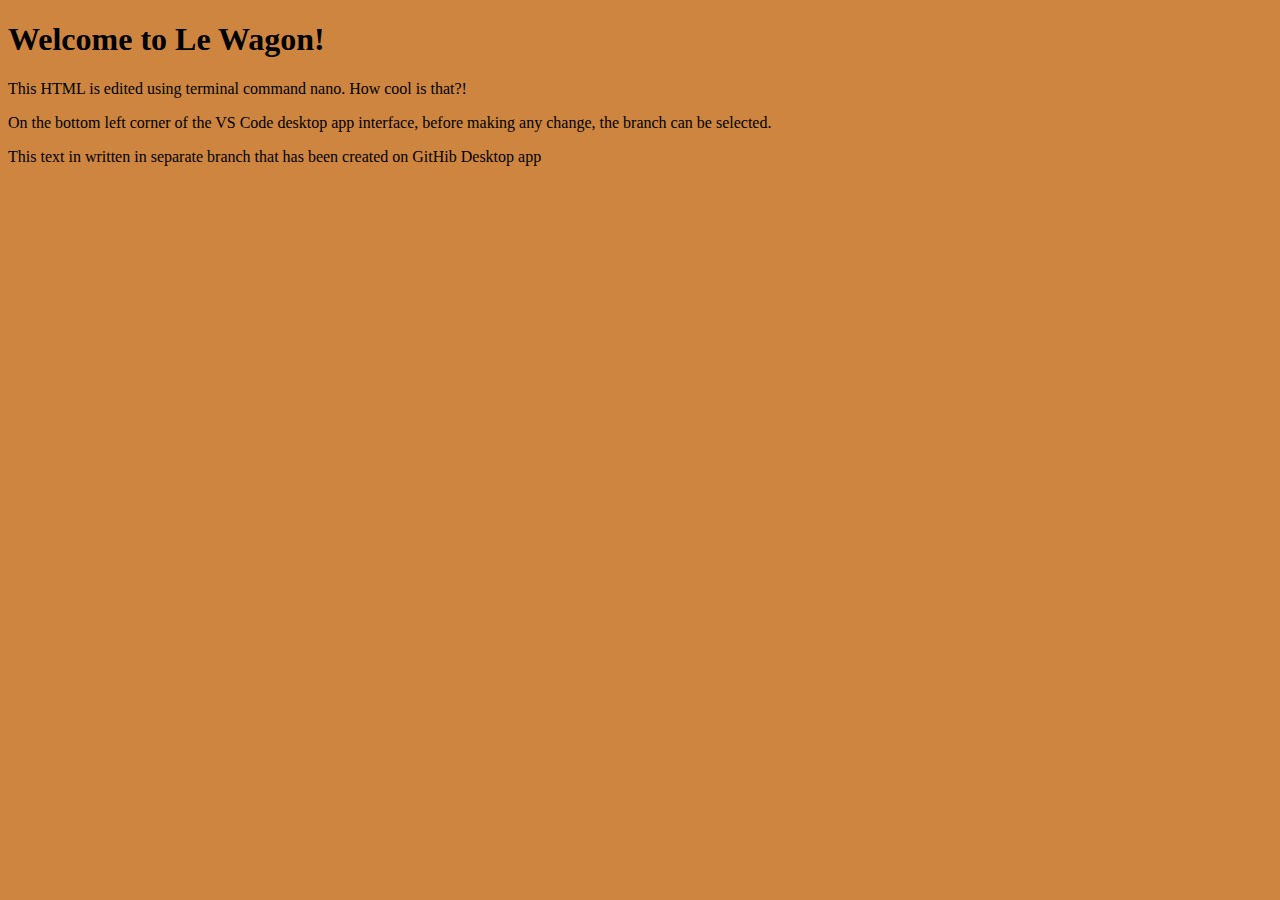
<file: index.html>
<!DOCTYPE html>
<html>
<head>
    <link rel="stylesheet" href="style.css">
</head>
<body>
<h1>Welcome to Le Wagon!</h1>
<p>This HTML is edited using terminal command nano. How cool is that?!</p>
<p> On the bottom left corner of the VS Code desktop app interface, before making any change, the branch can be selected. </p>
<p>This text in written in separate branch that has been created on GitHib Desktop app</p>
</body>
</html>
</file>
<file: style.css>
* {
    background-color: peru;
}
</file>
